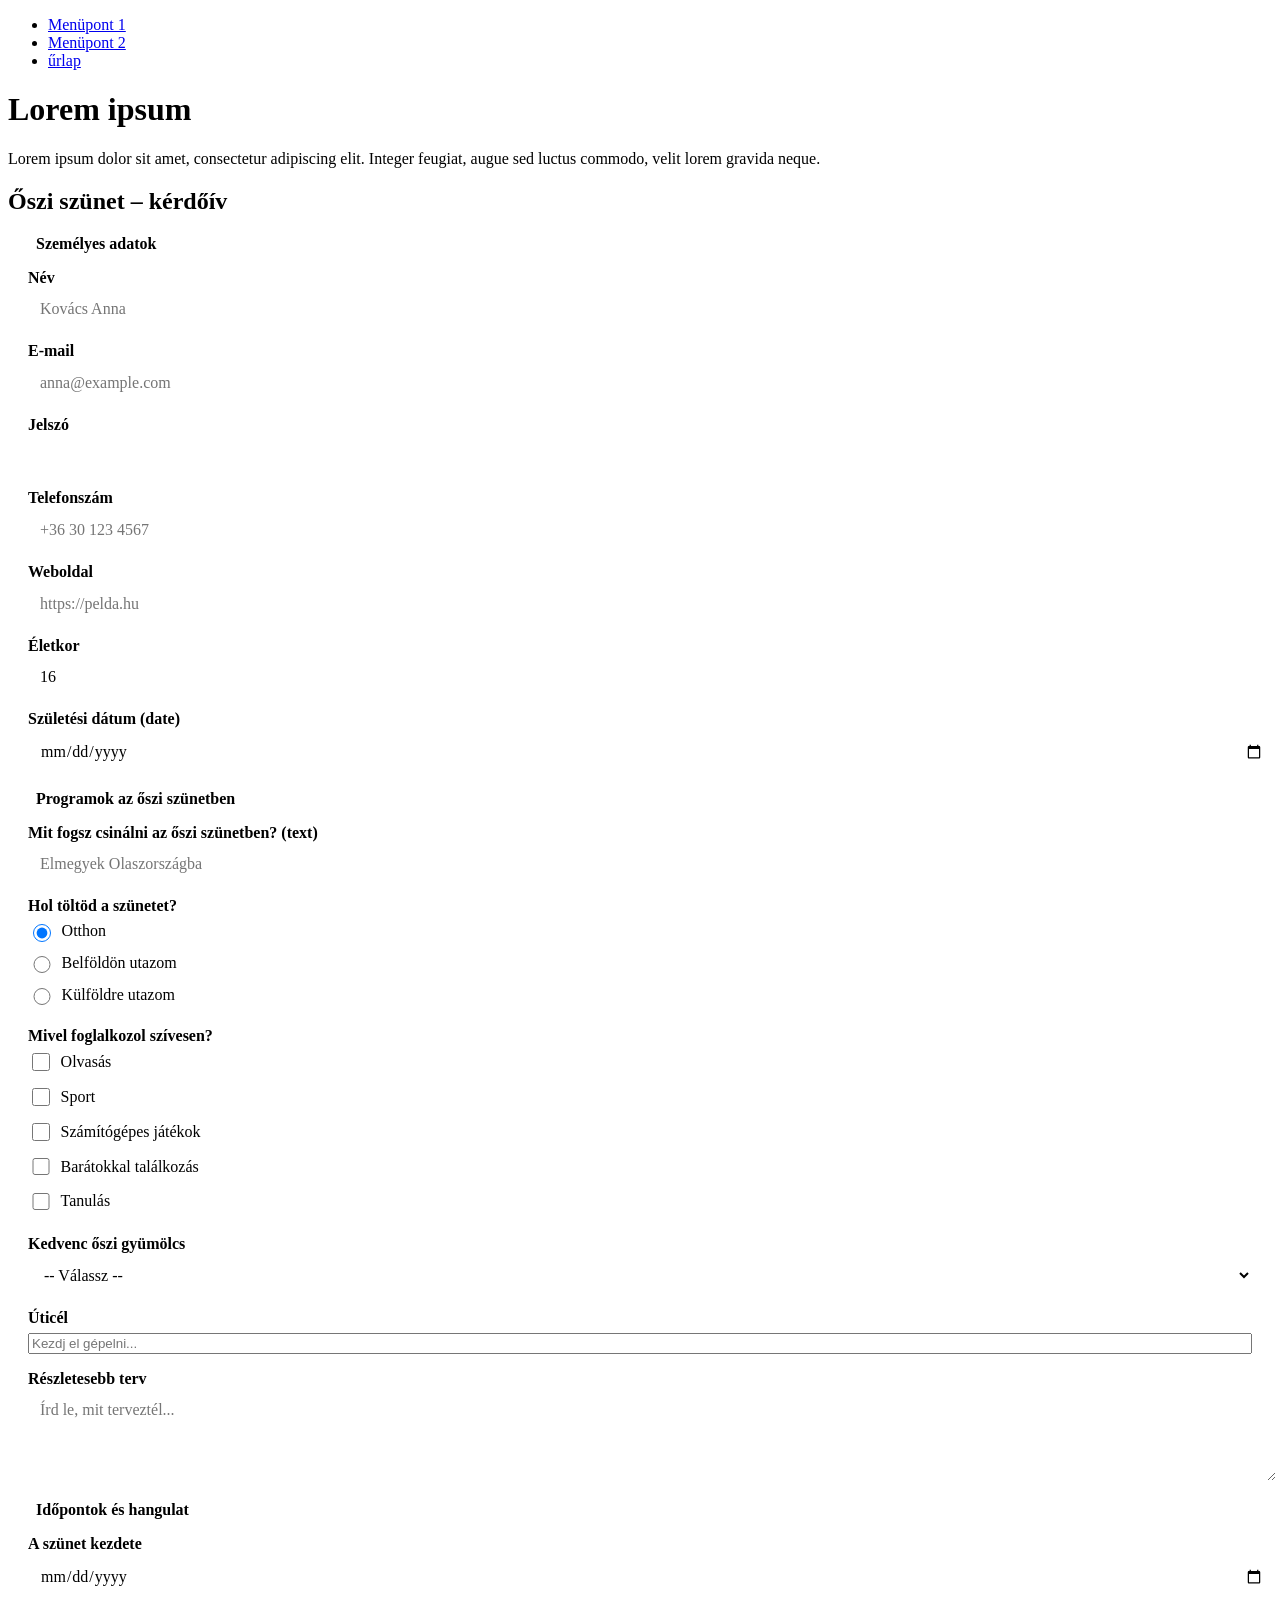
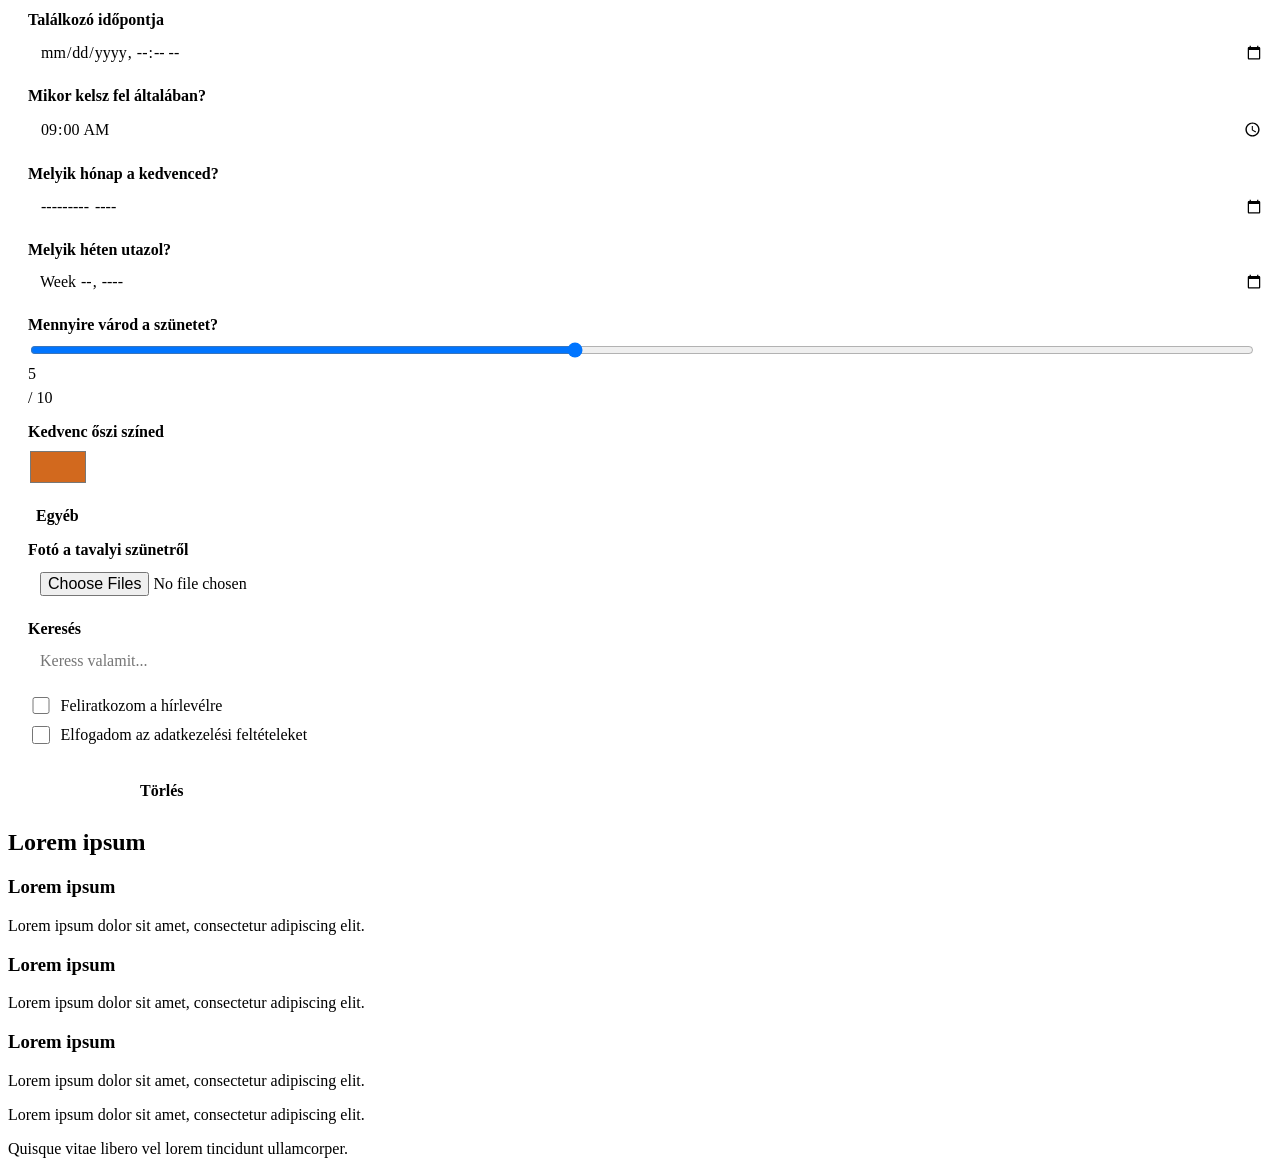
<file: urlap.html>
<!DOCTYPE html>
<html lang="hu">

<head>
  <meta charset="UTF-8">
  <meta name="viewport" content="width=device-width, initial-scale=1.0">
  <title>Lorem ipsum</title>
  <link rel="stylesheet" href="urlap.css">
</head>

<body>
  <header class="oldal-fejlec">
    <div class="logo-hely" aria-label="Logó helye"></div>

    <nav aria-label="Fő navigáció">
      <ul class="menu">
        <li><a href="#elso">Menüpont 1</a></li>
        <li><a href="#masodik">Menüpont 2</a></li>
        <li><a href="urlap.html">űrlap</a></li>
      </ul>
    </nav>
  </header>

  <main>
    <header class="kiemelt-fejlec" id="elso">
      <h1>Lorem ipsum</h1>
      <p>
        Lorem ipsum dolor sit amet, consectetur adipiscing elit. Integer
        feugiat, augue sed luctus commodo, velit lorem gravida neque.
      </p>
    </header>

    <section class="tartalom-elrendezes" id="masodik">
      <article class="fo-tartalom">
        <h2>Őszi szünet – kérdőív</h2>

        <form action="#" method="get">

          <fieldset>
            <legend>Személyes adatok</legend>

            <div class="mezö">
              <label for="nev">Név</label>
              <input type="text" id="nev" name="nev" placeholder="Kovács Anna" required>
            </div>

            <div class="mezö">
              <label for="email">E-mail</label>
              <input type="email" id="email" name="email" placeholder="anna@example.com" required>
            </div>

            <div class="mezö">
              <label for="jelszo">Jelszó</label>
              <input type="password" id="jelszo" name="jelszo" minlength="6">
            </div>

            <div class="mezö">
              <label for="tel">Telefonszám </label>
              <input type="tel" id="tel" name="tel" placeholder="+36 30 123 4567">
            </div>

            <div class="mezö">
              <label for="weboldal">Weboldal </label>
              <input type="url" id="weboldal" name="weboldal" placeholder="https://pelda.hu">
            </div>

            <div class="mezö">
              <label for="kor">Életkor </label>
              <input type="number" id="kor" name="kor" min="10" max="99" value="16">
            </div>

            <div class="mezö">
              <label for="szuletes">Születési dátum (date)</label>
              <input type="date" id="szuletes" name="szuletes">
            </div>
          </fieldset>

          <fieldset>
            <legend>Programok az őszi szünetben</legend>

            <div class="mezö">
              <label for="szoveg">Mit fogsz csinálni az őszi szünetben? (text)</label>
              <input type="text" id="szoveg" name="szoveg" placeholder="Elmegyek Olaszországba">
            </div>

            <div class="mezö">
              <span class="cimke-szeru">Hol töltöd a szünetet? </span>
              <div class="valasztas">
                <input type="radio" id="otthon" name="hely" value="otthon" checked>
                <label for="otthon">Otthon</label>
              </div>
              <div class="valasztas">
                <input type="radio" id="belfold" name="hely" value="belfold">
                <label for="belfold">Belföldön utazom</label>
              </div>
              <div class="valasztas">
                <input type="radio" id="kulfold" name="hely" value="kulfold">
                <label for="kulfold">Külföldre utazom</label>
              </div>
            </div>

            <div class="mezö">
              <span class="cimke-szeru">Mivel foglalkozol szívesen? </span>
              <div class="valasztas">
                <input type="checkbox" id="olvasas" name="tevekenyseg" value="olvasas">
                <label for="olvasas">Olvasás</label>
              </div>
              <div class="valasztas">
                <input type="checkbox" id="sport" name="tevekenyseg" value="sport">
                <label for="sport">Sport</label>
              </div>
              <div class="valasztas">
                <input type="checkbox" id="jatek" name="tevekenyseg" value="jatek">
                <label for="jatek">Számítógépes játékok</label>
              </div>
              <div class="valasztas">
                <input type="checkbox" id="baratok" name="tevekenyseg" value="baratok">
                <label for="baratok">Barátokkal találkozás</label>
              </div>
              <div class="valasztas">
                <input type="checkbox" id="tanulas" name="tevekenyseg" value="tanulas">
                <label for="tanulas">Tanulás</label>
              </div>
            </div>

            <div class="mezö">
              <label for="kedvenc">Kedvenc őszi gyümölcs</label>
              <select id="kedvenc" name="kedvenc">
                <option value="">-- Válassz --</option>
                <option value="alma">Alma</option>
                <option value="korte">Körte</option>
                <option value="szolo">Szőlő</option>
                <option value="dio">Dió</option>
              </select>
            </div>

            <div class="mezö">
              <label for="varos">Úticél </label>
              <input list="varosok" id="varos" name="varos" placeholder="Kezdj el gépelni...">
              <datalist id="varosok">
                <option value="Budapest">
                <option value="Debrecen">
                <option value="Pécs">
                <option value="Róma">
                <option value="Bécs">
                <option value="Prága">
              </datalist>
            </div>

            <div class="mezö">
              <label for="terv">Részletesebb terv</label>
              <textarea id="terv" name="terv" rows="4" placeholder="Írd le, mit terveztél..."></textarea>
            </div>
          </fieldset>

          
          <fieldset>
            <legend>Időpontok és hangulat</legend>

            <div class="mezö">
              <label for="kezdet">A szünet kezdete</label>
              <input type="date" id="kezdet" name="kezdet">
            </div>

            <div class="mezö">
              <label for="idopont">Találkozó időpontja</label>
              <input type="datetime-local" id="idopont" name="idopont">
            </div>

            <div class="mezö">
              <label for="ebred">Mikor kelsz fel általában? </label>
              <input type="time" id="ebred" name="ebred" value="09:00">
            </div>

            <div class="mezö">
              <label for="honap">Melyik hónap a kedvenced?</label>
              <input type="month" id="honap" name="honap">
            </div>

            <div class="mezö">
              <label for="het">Melyik héten utazol?</label>
              <input type="week" id="het" name="het">
            </div>

            <div class="mezö">
              <label for="hangulat">Mennyire várod a szünetet? </label>
              <input type="range" id="hangulat" name="hangulat" min="1" max="10" value="5"
                oninput="ertek.value = this.value">
              <output id="ertek" for="hangulat">5</output> / 10
            </div>

            <div class="mezö">
              <label for="szin">Kedvenc őszi színed </label>
              <input type="color" id="szin" name="szin" value="#d2691e">
            </div>
          </fieldset>

          <fieldset>
            <legend>Egyéb</legend>

            <div class="mezö">
              <label for="fotok">Fotó a tavalyi szünetről </label>
              <input type="file" id="fotok" name="fotok" accept="image/*" multiple>
            </div>

            <div class="mezö">
              <label for="kereses">Keresés </label>
              <input type="search" id="kereses" name="kereses" placeholder="Keress valamit...">
            </div>

            <div class="valasztas">
              <input type="checkbox" id="hirlevel" name="hirlevel" value="igen">
              <label for="hirlevel">Feliratkozom a hírlevélre</label>
            </div>

            <div class="valasztas">
              <input type="checkbox" id="elfogad" name="elfogad" value="igen" required>
              <label for="elfogad">Elfogadom az adatkezelési feltételeket</label>
            </div>

            <input type="hidden" name="urlap_azonosito" value="oszi-szunet-2026">
          </fieldset>

          <div class="urlap-gombok">
            <input type="submit" value="Küldés">
            <input type="reset" value="Törlés">
            <button type="button" onclick="alert('Köszönjük a kitöltést!')">Gomb </button>
          </div>

        </form>
      </article>

      <aside id="harmadik">
        <h2>Lorem ipsum</h2>

        <section class="oldalsas-doboz">
          <h3>Lorem ipsum</h3>
          <p>Lorem ipsum dolor sit amet, consectetur adipiscing elit.</p>
        </section>

        <section class="oldalsas-doboz">
          <h3>Lorem ipsum</h3>
          <p>Lorem ipsum dolor sit amet, consectetur adipiscing elit.</p>
        </section>

        <section class="oldalsas-doboz">
          <h3>Lorem ipsum</h3>
          <p>Lorem ipsum dolor sit amet, consectetur adipiscing elit.</p>
        </section>
      </aside>
    </section>
  </main>

  <footer>
    <p>Lorem ipsum dolor sit amet, consectetur adipiscing elit.</p>
    <p>Quisque vitae libero vel lorem tincidunt ullamcorper.</p>
  </footer>
</body>

</html>
</file>
<file: urlap.css>
form {
  display: flex;
  flex-direction: column;
  gap: var(--gap);
}

fieldset {
  margin: 0;
  padding: 1rem 1.25rem 1.25rem;
  border: 2px solid var(--border-strong);
  border-left: 4px solid var(--accent);
  border-radius: var(--radius);
}

legend {
  padding: 0 0.5rem;
  font-weight: 700;
  color: var(--accent-dark);
}

.mezö {
  display: flex;
  flex-direction: column;
  gap: 0.35rem;
  margin-bottom: 1rem;
}

.mezö:last-child {
  margin-bottom: 0;
}

label,
.cimke-szeru {
  font-weight: 600;
}

.valasztas {
  display: flex;
  align-items: center;
  gap: 0.5rem;
  margin-bottom: 0.35rem;
}

.valasztas label {
  font-weight: 400;
}

input[type="text"],
input[type="email"],
input[type="password"],
input[type="tel"],
input[type="url"],
input[type="number"],
input[type="date"],
input[type="time"],
input[type="datetime-local"],
input[type="month"],
input[type="week"],
input[type="search"],
input[type="file"],
select,
textarea {
  width: 100%;
  padding: 0.5rem 0.75rem;
  font: inherit;
  color: var(--text);
  background: var(--surface);
  border: 2px solid var(--border);
  border-radius: var(--radius);
}

input:focus-visible,
select:focus-visible,
textarea:focus-visible {
  outline: 3px solid var(--accent);
  outline-offset: 1px;
  border-color: var(--accent);
}

input[type="color"] {
  width: 60px;
  height: 40px;
  padding: 0;
  border: 2px solid var(--border);
  border-radius: var(--radius);
  background: var(--surface);
}

input[type="range"] {
  width: 100%;
  accent-color: var(--accent);
}

input[type="radio"],
input[type="checkbox"] {
  accent-color: var(--accent);
  width: 1.1rem;
  height: 1.1rem;
}

textarea {
  resize: vertical;
}

.urlap-gombok {
  display: flex;
  flex-wrap: wrap;
  gap: 0.75rem;
}

input[type="submit"],
input[type="reset"],
button {
  padding: 0.6rem 1.5rem;
  font: inherit;
  font-weight: 600;
  color: #fff;
  background: var(--accent);
  border: 2px solid var(--accent-dark);
  border-radius: var(--radius);
  cursor: pointer;
}

input[type="submit"]:hover,
input[type="reset"]:hover,
button:hover {
  background: var(--accent-dark);
}

input[type="reset"] {
  color: var(--text);
  background: var(--surface);
  border-color: var(--border-strong);
}

input[type="reset"]:hover {
  background: var(--border);
}
</file>
